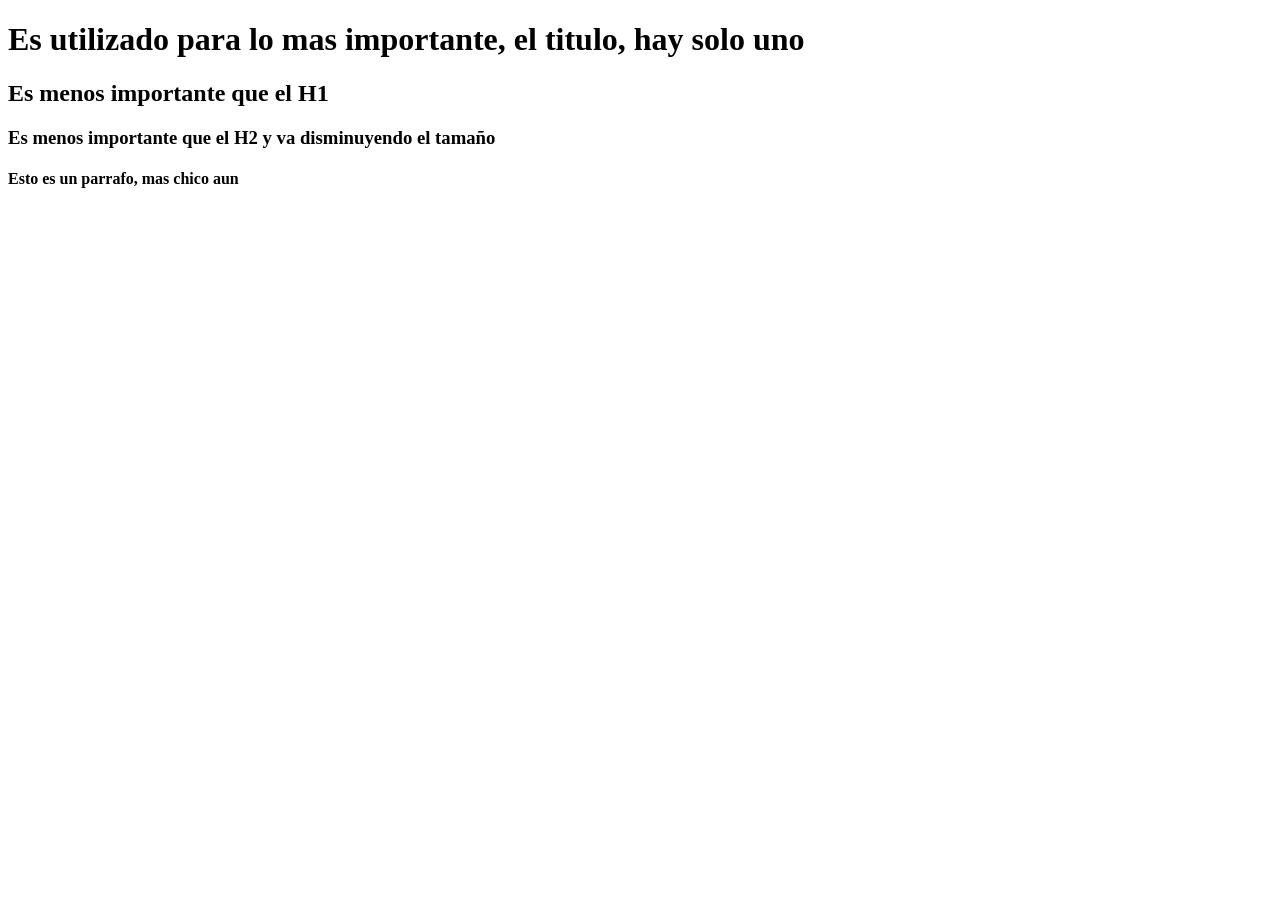
<file: Aplicaciones Web I - Actividad 4/index.html>
<!-- Indica el tipo de docuemento para el navegador -->
<!DOCTYPE html>

<!-- Es un atributo que determina el idioma. Es la raiz tambien -->
<html lang="es">

    <!-- Contiene Metadatos que no se ven -->
    <head>

        <!-- Es un atributo, indica la codificacion -->
        <meta charset="UTF-8">

        <!-- Es otro atributo, se utiliza para que se vea bien en celulares -->
        <meta name="viewport" content="width=device-width, initial-scale=1.0">

        <!-- Indica el titulo de la pagina en el navegador -->
        <title>Actividad 4 - AW1</title>
    </head>

    <!-- Contiene lo que se ve -->
    <body>

        <!-- Es el titulo principal -->
        <h1>
            Es utilizado para lo mas importante, el titulo, hay solo uno
        </h1>
        <h2>
            Es menos importante que el H1
        </h2>
        <h3>
            Es menos importante que el H2 y va disminuyendo el tamaño
        </h3>
        <h4>
            <p>
                Esto es un parrafo, mas chico aun
            </p>
        </h4>
    </body>
</html>

<!-- 
    "index" es el nombre que los servidores web buscan automáticamente 
    cuando alguien entra a una carpeta o dominio sin especificar un archivo.
    El servidor internamente busca un archivo llamado index dentro de esa 
    carpeta y lo carga solo, sin tener que escribir la ruta en la URL. 
-->
</file>
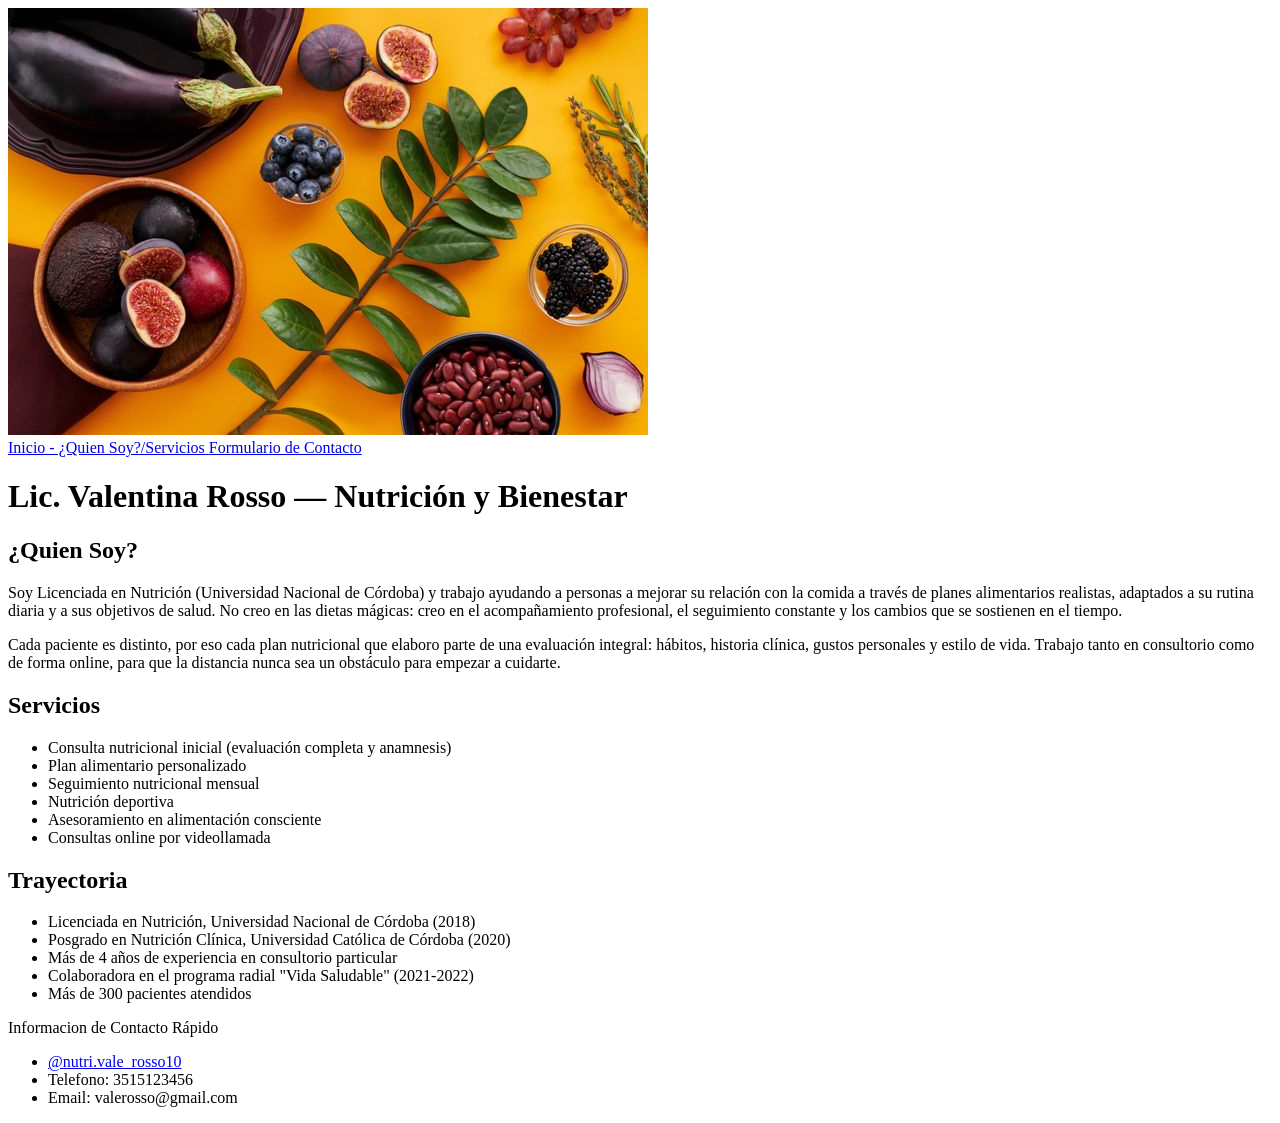
<file: Aplicaciones Web I - Actividad 5/index.html>
<!DOCTYPE html>
<html lang="es">
<head>
    <meta charset="UTF-8">
    <meta name="viewport" content="width=device-width, initial-scale=1.0">
    <title>Inicio</title>
</head>
<body>
    <header>
        <a href="./index.html" aria-label="Vinculo al Inicio">
            <img src="./recursos/imagenes/pexels-vanessa-loring-5965952.jpg" alt="Imagen de Alimentos Variados">
        </a>
        <nav>
            <a href="./index.html">
                Inicio - ¿Quien Soy?/Servicios
            </a>
            <a href="./formcontacto.html">
                Formulario de Contacto
            </a>
        </nav>
    </header>
    <main>
        <h1>
            Lic. Valentina Rosso — Nutrición y Bienestar
        </h1>
        <h2>¿Quien Soy?</h2>
        <p>
            Soy Licenciada en Nutrición (Universidad Nacional de Córdoba) y trabajo ayudando a personas a mejorar su relación con la comida a través de planes alimentarios realistas, adaptados a su rutina diaria y a sus objetivos de salud. No creo en las dietas mágicas: creo en el acompañamiento profesional, el seguimiento constante y los cambios que se sostienen en el tiempo.
        </p>
        <p>
            Cada paciente es distinto, por eso cada plan nutricional que elaboro parte de una evaluación integral: hábitos, historia clínica, gustos personales y estilo de vida. Trabajo tanto en consultorio como de forma online, para que la distancia nunca sea un obstáculo para empezar a cuidarte.
        </p>
        <h2>
            Servicios
        </h2>
        <ul>
            <li>
                Consulta nutricional inicial (evaluación completa y anamnesis)
            </li>
            <li>
                Plan alimentario personalizado
            </li>
            <li>
                Seguimiento nutricional mensual
            </li>
            <li>
                Nutrición deportiva
            </li>
            <li>
                Asesoramiento en alimentación consciente
            </li>
            <li>
                Consultas online por videollamada
            </li>
        </ul>
        <h2>
            Trayectoria
        </h2>
        <ul>
            <li>
                Licenciada en Nutrición, Universidad Nacional de Córdoba (2018)
            </li>
            <li>
                Posgrado en Nutrición Clínica, Universidad Católica de Córdoba (2020)
            </li>
            <li>
                Más de 4 años de experiencia en consultorio particular
            </li>
            <li>
                Colaboradora en el programa radial "Vida Saludable" (2021-2022)
            </li>
            <li>
                Más de 300 pacientes atendidos
            </li>
        </ul>
    </main>
    <footer>
        <p>
            Informacion de Contacto Rápido
        </p>
        <ul>
            <li>
                <a href="https://instagram.com/nutri.vale_rosso10">
                    @nutri.vale_rosso10
                </a>
            </li>
            <li>
                Telefono: 3515123456
            </li>
            <li>
                Email: valerosso@gmail.com
            </li>
        </ul>
    </footer>
</body>
</html>
</file>
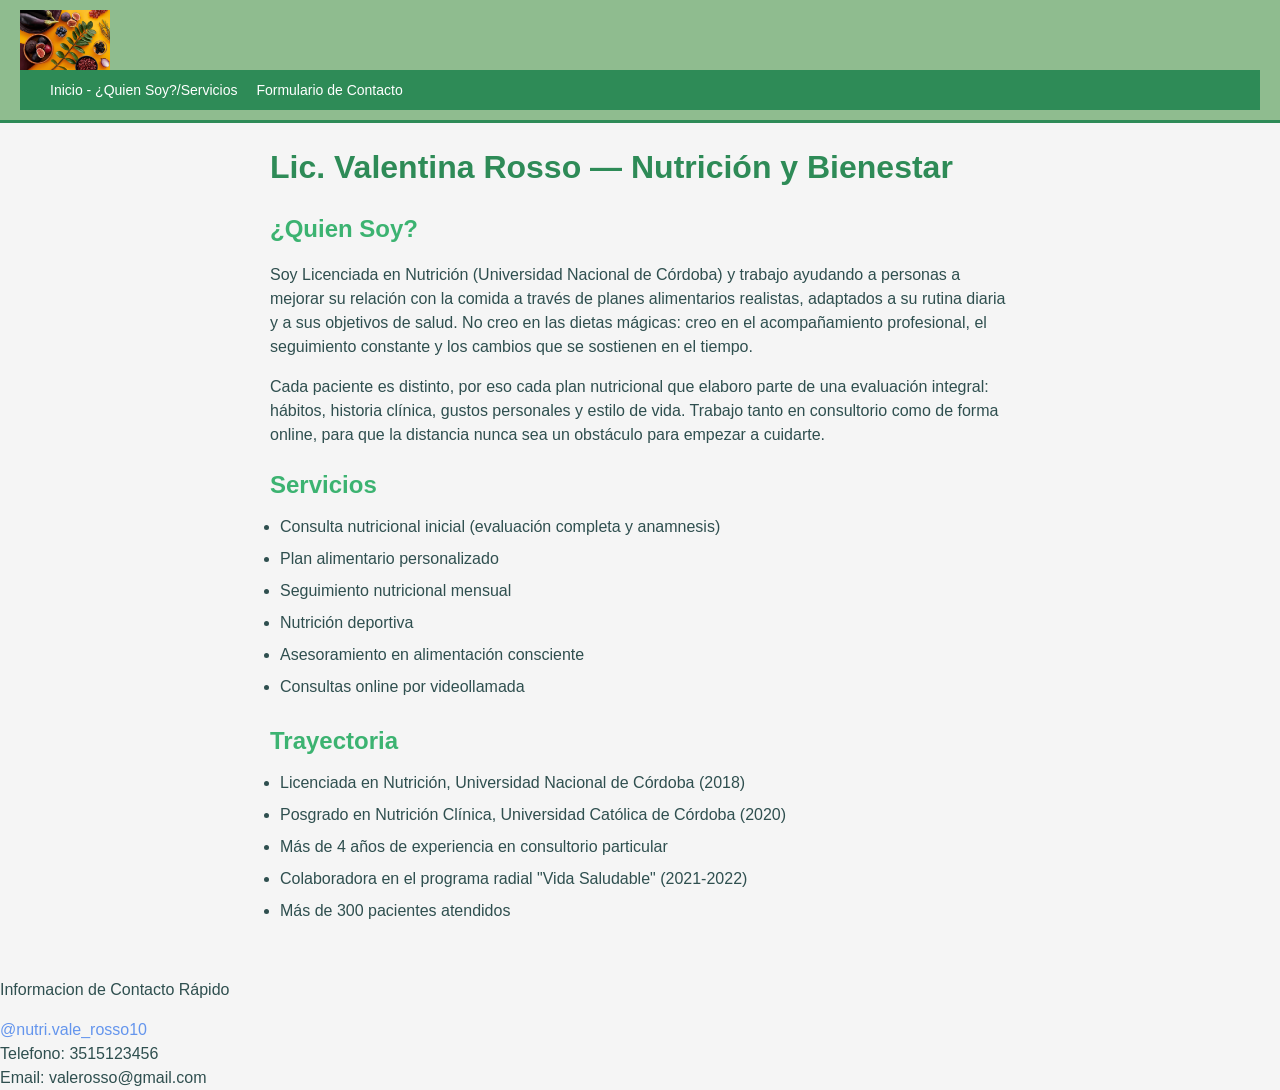
<file: Aplicaciones Web I - Actividad 6/src/index.html>
<!DOCTYPE html>
<html lang="es">
<head>
    <meta charset="UTF-8">
    <meta name="viewport" content="width=device-width, initial-scale=1.0">
    <title>Inicio</title>
    <link rel="stylesheet" href="./recursos/estilos/index.css">
</head>
<body>
    <header class="cabecera-principal">
        <a href="./index.html" aria-label="Vinculo al Inicio">
            <img src="./recursos/imagenes/pexels-vanessa-loring-5965952.jpg" alt="Imagen de Alimentos Variados">
        </a>
        <nav>
            <a href="./index.html">
                Inicio - ¿Quien Soy?/Servicios
            </a>
            <a href="./formcontacto.html">
                Formulario de Contacto
            </a>
        </nav>
    </header>
    <main class="contenido-principal">
        <h1>
            Lic. Valentina Rosso — Nutrición y Bienestar
        </h1>
        <h2>¿Quien Soy?</h2>
        <p>
            Soy Licenciada en Nutrición (Universidad Nacional de Córdoba) y trabajo ayudando a personas a mejorar su relación con la comida a través de planes alimentarios realistas, adaptados a su rutina diaria y a sus objetivos de salud. No creo en las dietas mágicas: creo en el acompañamiento profesional, el seguimiento constante y los cambios que se sostienen en el tiempo.
        </p>
        <p>
            Cada paciente es distinto, por eso cada plan nutricional que elaboro parte de una evaluación integral: hábitos, historia clínica, gustos personales y estilo de vida. Trabajo tanto en consultorio como de forma online, para que la distancia nunca sea un obstáculo para empezar a cuidarte.
        </p>
        <h2>
            Servicios
        </h2>
        <ul>
            <li>
                Consulta nutricional inicial (evaluación completa y anamnesis)
            </li>
            <li>
                Plan alimentario personalizado
            </li>
            <li>
                Seguimiento nutricional mensual
            </li>
            <li>
                Nutrición deportiva
            </li>
            <li>
                Asesoramiento en alimentación consciente
            </li>
            <li>
                Consultas online por videollamada
            </li>
        </ul>
        <h2>
            Trayectoria
        </h2>
        <ul>
            <li>
                Licenciada en Nutrición, Universidad Nacional de Córdoba (2018)
            </li>
            <li>
                Posgrado en Nutrición Clínica, Universidad Católica de Córdoba (2020)
            </li>
            <li>
                Más de 4 años de experiencia en consultorio particular
            </li>
            <li>
                Colaboradora en el programa radial "Vida Saludable" (2021-2022)
            </li>
            <li>
                Más de 300 pacientes atendidos
            </li>
        </ul>
    </main>
    <footer class="pie-principal">
        <p>
            Informacion de Contacto Rápido
        </p>
        <ul>
            <li>
                <a href="https://instagram.com/nutri.vale_rosso10">
                    @nutri.vale_rosso10
                </a>
            </li>
            <li>
                Telefono: 3515123456
            </li>
            <li>
                Email: valerosso@gmail.com
            </li>
        </ul>
    </footer>
</body>
</html>
</file>
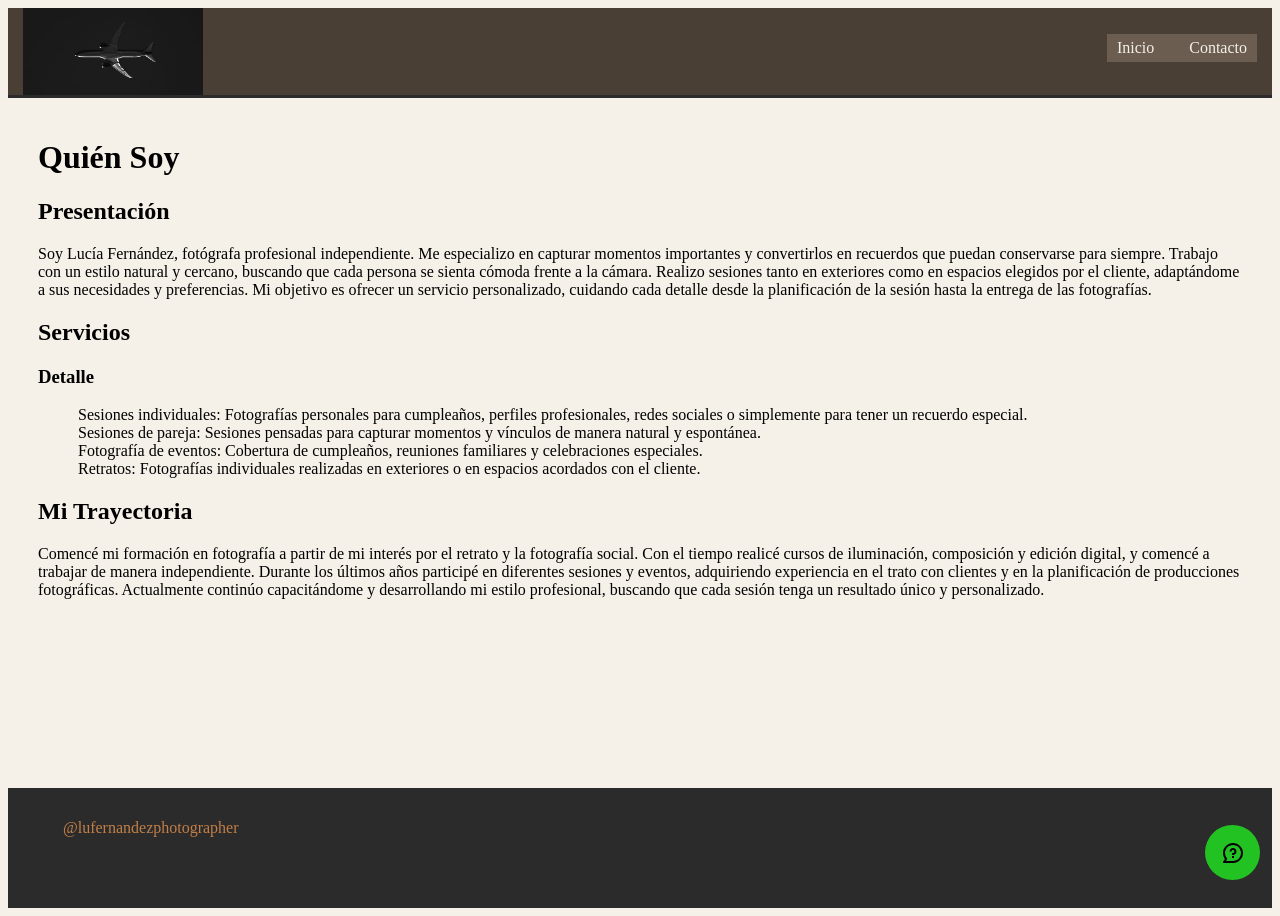
<file: Aplicaciones Web I - Actividad 7/src/index.html>
<!DOCTYPE html>
<html lang="es">
<head>
    <meta charset="UTF-8">
    <meta name="viewport" content="width=device-width, initial-scale=1.0">
    <title>Fotografía - Inicio</title>
    <link rel="stylesheet" href="./recursos/estilos/index.css">
    <link rel="icon" type="image/png" href="./recursos/imagenes/fotografo.png">
</head>
<body>
    <header class="cabecera-principal">
        <a href="./index.html" aria-label="Vinculo al Inicio">
            <img src="./recursos/imagenes/pexels-sevenstormphotography-2180457 (2).jpg" alt="Imagen de fotografo">
        </a>
        <nav>
            <a href="./index.html">
                Inicio
            </a>
            <a href="./contacto.html">
                Contacto
            </a>
        </nav>
    </header>
    <main class="contenido-principal">
        <h1>
            Quién Soy
        </h1>
        <h2>
            Presentación
        </h2>
        
        <p>
            Soy Lucía Fernández, fotógrafa profesional independiente. Me especializo en capturar momentos importantes y convertirlos en recuerdos que puedan conservarse para siempre.

            Trabajo con un estilo natural y cercano, buscando que cada persona se sienta cómoda frente a la cámara. Realizo sesiones tanto en exteriores como en espacios elegidos por el cliente, adaptándome a sus necesidades y preferencias.

            Mi objetivo es ofrecer un servicio personalizado, cuidando cada detalle desde la planificación de la sesión hasta la entrega de las fotografías.
        </p>
        <h2>
            Servicios
        </h2>
        <h3>Detalle</h3>
        <ul>
            <li>
                Sesiones individuales: Fotografías personales para cumpleaños, perfiles profesionales, redes sociales o simplemente para tener un recuerdo especial.
            </li>
            <li>
                Sesiones de pareja: Sesiones pensadas para capturar momentos y vínculos de manera natural y espontánea.
            </li>
            <li>
                Fotografía de eventos: Cobertura de cumpleaños, reuniones familiares y celebraciones especiales.
            </li>
            <li>
                Retratos: Fotografías individuales realizadas en exteriores o en espacios acordados con el cliente.
            </li>
        </ul>
        <h2>
            Mi Trayectoria
        </h2>
        <p>
            Comencé mi formación en fotografía a partir de mi interés por el retrato y la fotografía social. Con el tiempo realicé cursos de iluminación, composición y edición digital, y comencé a trabajar de manera independiente.

            Durante los últimos años participé en diferentes sesiones y eventos, adquiriendo experiencia en el trato con clientes y en la planificación de producciones fotográficas.

            Actualmente continúo capacitándome y desarrollando mi estilo profesional, buscando que cada sesión tenga un resultado único y personalizado.
        </p>
    </main>
    <footer class="pie-principal">
        <ul>
            <li>
                <a href="https://instagram.com/lufernandezphotographer">
                    @lufernandezphotographer
                </a>
            </li>
           <li class="whatsapp">
                <a href="http://wa.me/?tel11111111" target="_blank">
                    <img src="./recursos/imagenes/mensaje.svg" alt="Icono de Mensajeria ">
                </a>
           </li>
        </ul>
    </footer>
</body>
</html>
</file>
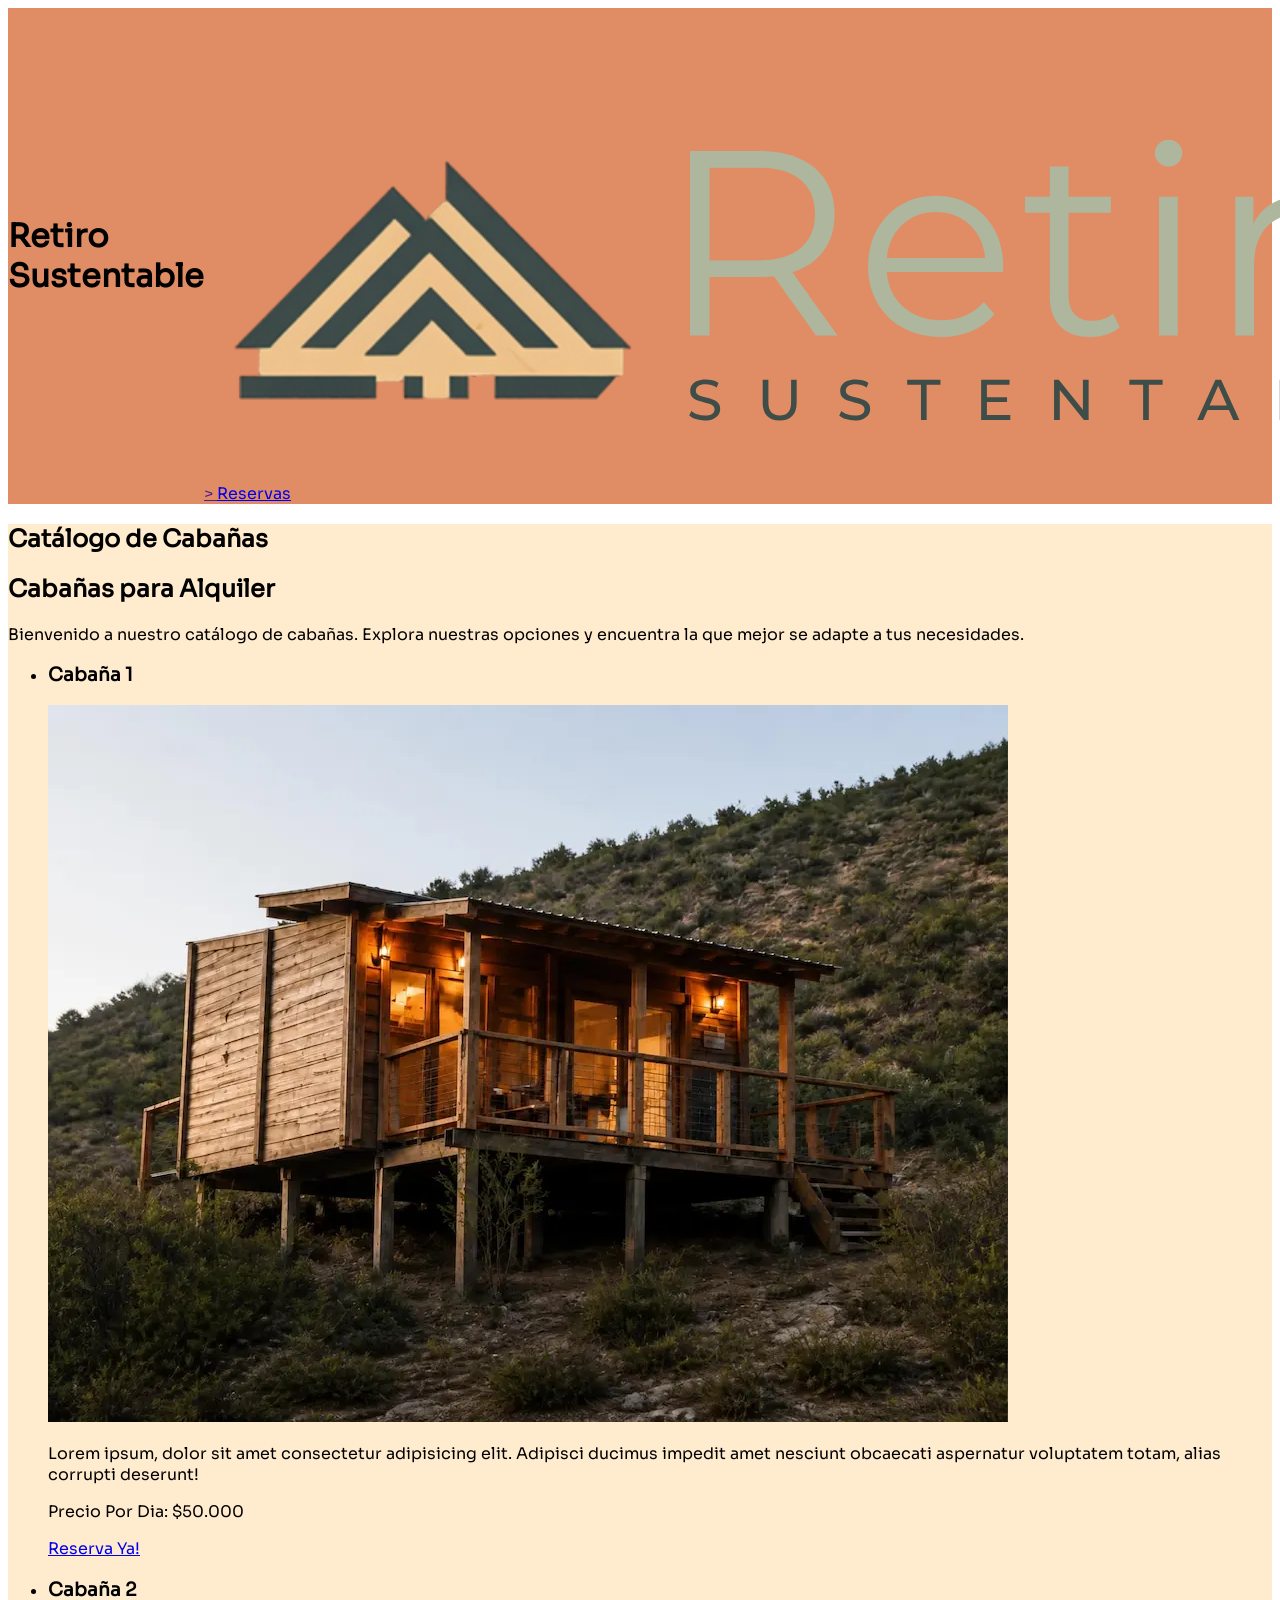
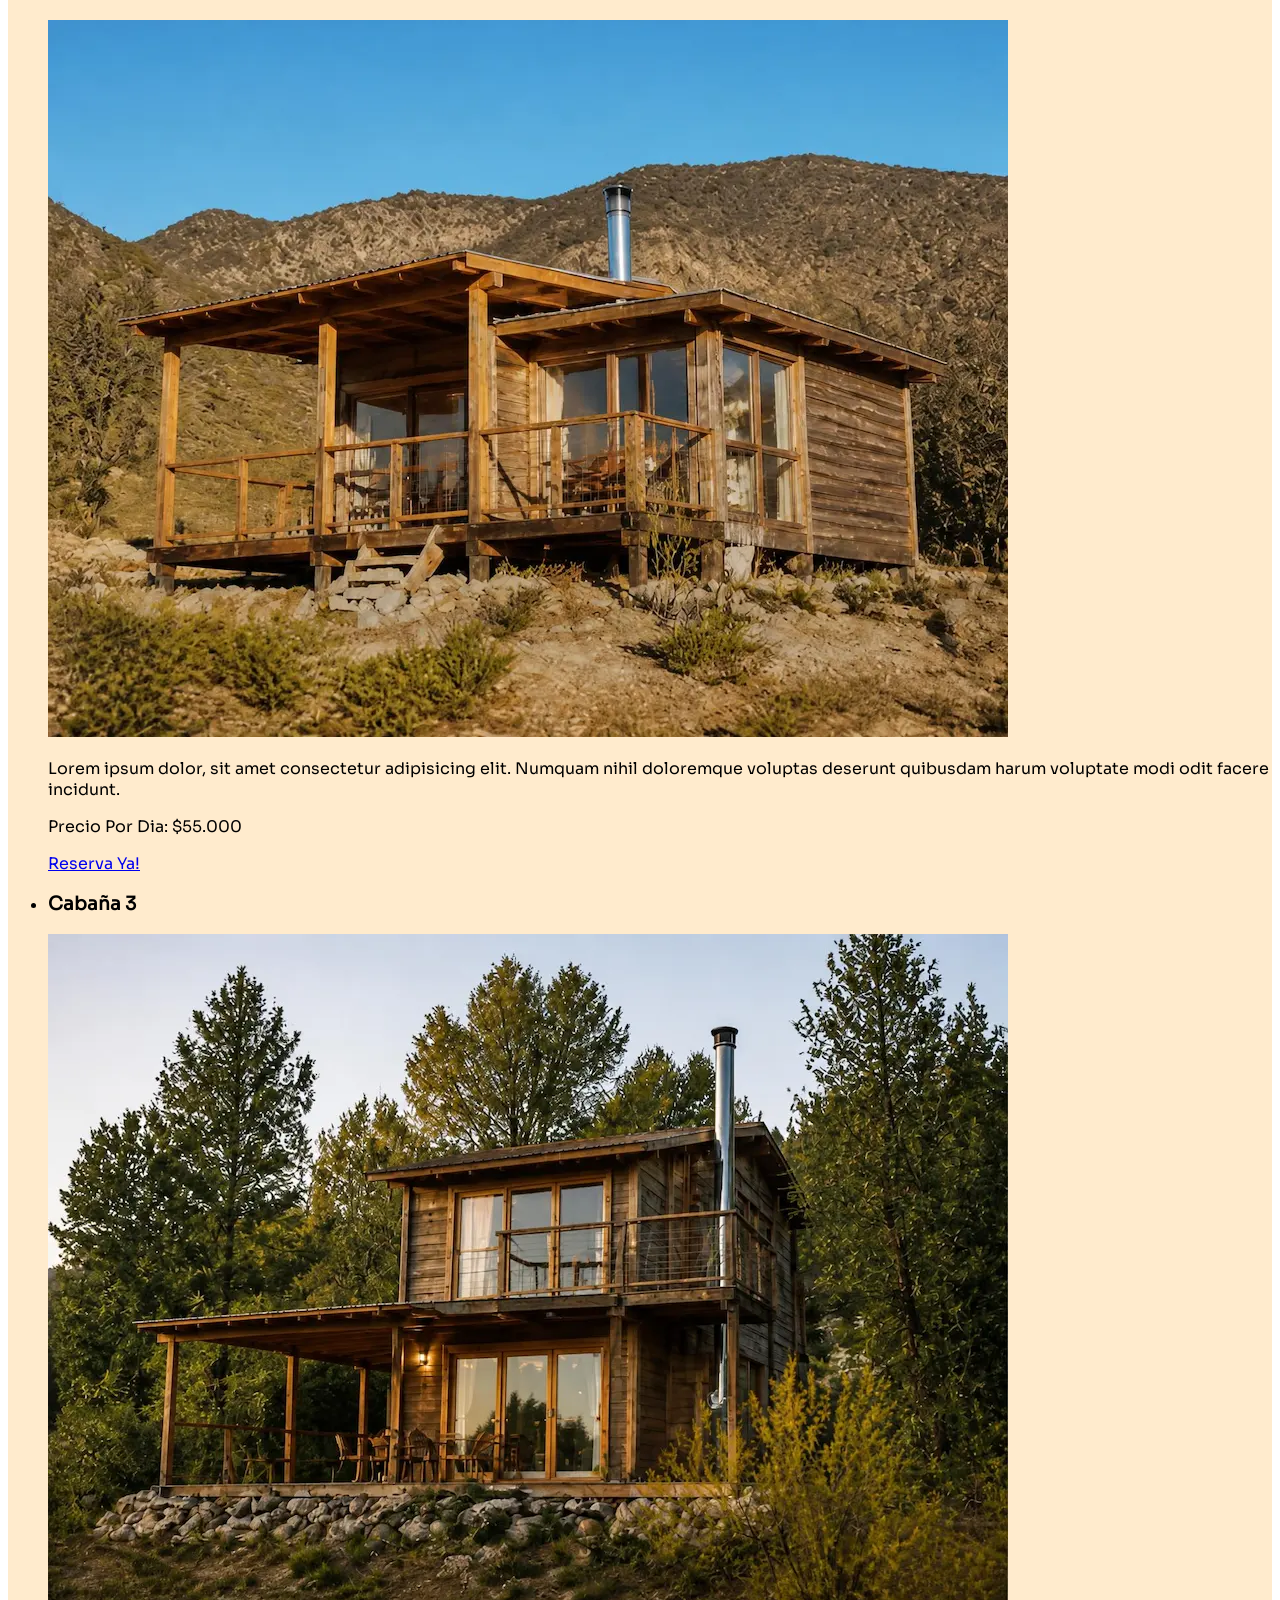
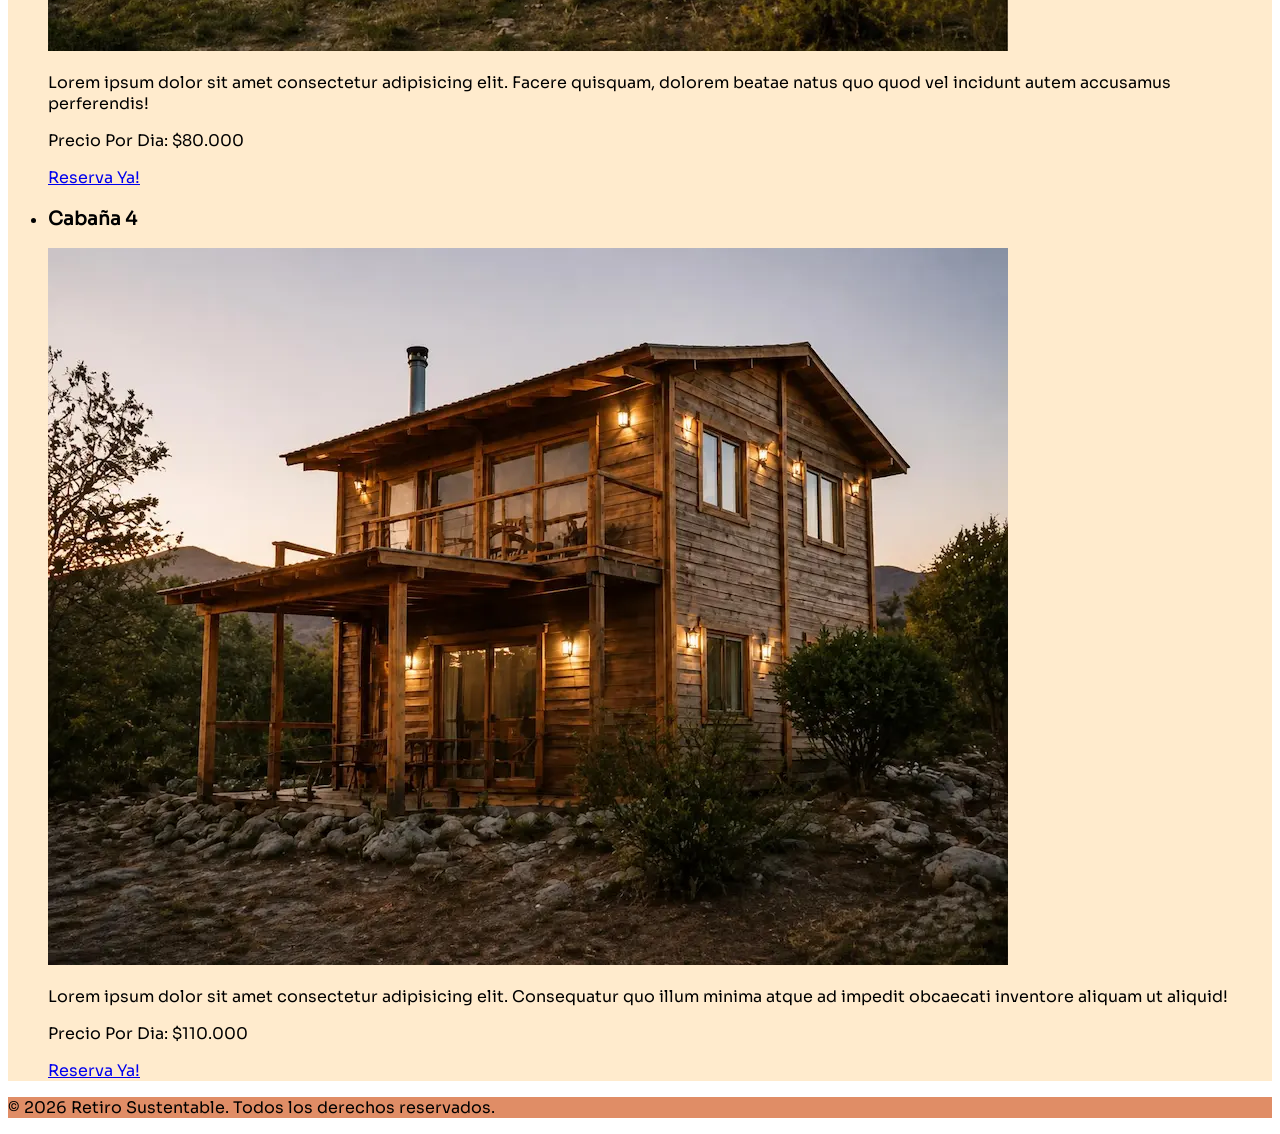
<file: Aplicaciones Web I - Actividad 8/ACTIVIDAD8/src/index.html>
<!DOCTYPE html>
<html lang="es">
<head>
    <meta charset="UTF-8">
    <meta name="viewport" content="width=device-width, initial-scale=1.0">
    <title>Retiro Sustentable - Catálogo</title>
    <link rel="stylesheet" href="./recursos/css/index.css">
</head>
<body>
    <header class="encabezado-principal">
        <h1>Retiro Sustentable</h1>
        <nav>
            <a href="">
                <img src="./recursos/imagenes/logo-rs.svg" alt="Logo Traingulo de Retiro Sustentable">>
            </a>
            <a href="./reservas.html">Reservas</a>
        </nav>
    </header>
    <main class="contenido-principal"> 
        <h2>Catálogo de Cabañas</h2>
        <h2>Cabañas para Alquiler</h2>
        <p>Bienvenido a nuestro catálogo de cabañas. Explora nuestras opciones y encuentra la que mejor se adapte a tus necesidades.</p>
        <section>
            <ul>
                <li>
                    <h3>Cabaña 1</h3>
                    <img src="./recursos/imagenes/modelo1.webp" alt="Foto de una Cabaña de Madera en la Montaña">
                    <p>Lorem ipsum, dolor sit amet consectetur adipisicing elit. Adipisci ducimus impedit amet nesciunt obcaecati aspernatur voluptatem totam, alias corrupti deserunt!</p>
                    <p>Precio Por Dia: $50.000</p>
                    <a href="./reservas.html">Reserva Ya!</a>
                </li>
                <li>
                    <h3>Cabaña 2</h3>
                    <img src="./recursos/imagenes/modelo2.webp" alt="Foto de una Cabaña Pequeña de Madera en la Montaña al Atardecer">
                    <p>Lorem ipsum dolor, sit amet consectetur adipisicing elit. Numquam nihil doloremque voluptas deserunt quibusdam harum voluptate modi odit facere incidunt.</p>
                    <p>Precio Por Dia: $55.000</p>
                    <a href="./reservas.html">Reserva Ya!</a>
                </li>
                <li>
                    <h3>Cabaña 3</h3>
                    <img src="./recursos/imagenes/modelo3.webp" alt="Foto de una Cabaña de Madera Oscura de dos Pisos en la Montaña">
                    <p>Lorem ipsum dolor sit amet consectetur adipisicing elit. Facere quisquam, dolorem beatae natus quo quod vel incidunt autem accusamus perferendis!</p>
                    <p>Precio Por Dia: $80.000</p>
                    <a href="./reservas.html">Reserva Ya!</a>
                </li>
                <li>
                    <h3>Cabaña 4</h3>
                    <img src="./recursos/imagenes/modelo4.webp" alt="Foto de una Cabaña Familiar de dos Pisos Deluxe de Madera en la Montaña">
                    <p>Lorem ipsum dolor sit amet consectetur adipisicing elit. Consequatur quo illum minima atque ad impedit obcaecati inventore aliquam ut aliquid!</p>
                    <p>Precio Por Dia: $110.000</p>
                    <a href="./reservas.html">Reserva Ya!</a>
                </li>
            </ul>
        </section>
    </main>
    <footer class="pie-principal">
        <p>&copy; 2026 Retiro Sustentable. Todos los derechos reservados.</p>
    </footer>
    </body>
    </html>
</file>
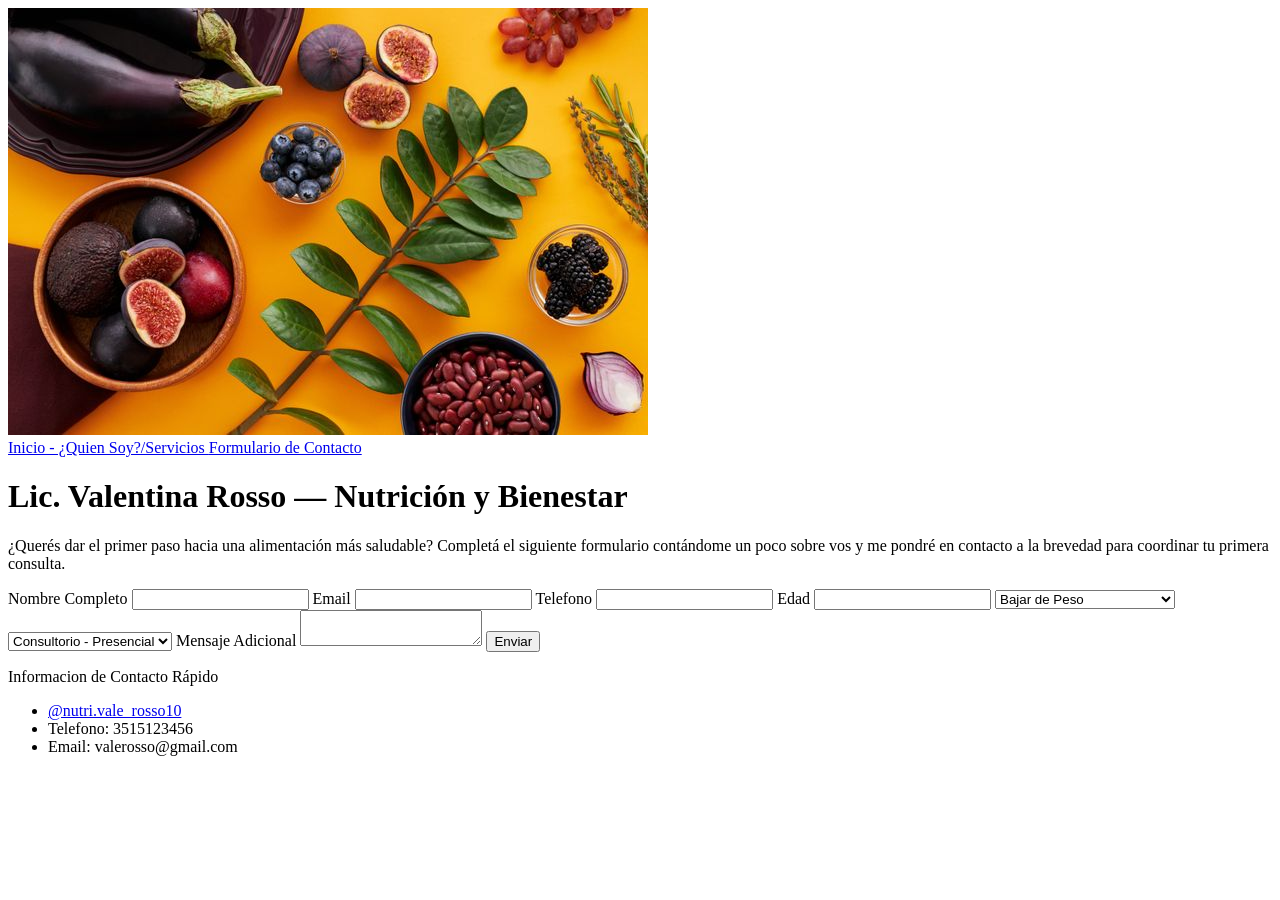
<file: Aplicaciones Web I - Actividad 5/formcontacto.html>
<!DOCTYPE html>
<html lang="es">
<head>
    <meta charset="UTF-8">
    <meta name="viewport" content="width=device-width, initial-scale=1.0">
    <title>Formulario de Contacto</title>
</head>
<body>
    <header>
        <a href="./index.html" aria-label="Vinculo al Inicio">
            <img src="./recursos/imagenes/pexels-vanessa-loring-5965952.jpg" alt="Imagen de Alimentos Variados">
        </a>
        <nav>
            <a href="./index.html">
                Inicio - ¿Quien Soy?/Servicios
            </a>
            <a href="./formcontacto.html">
                Formulario de Contacto
            </a>
        </nav>
    </header>
    <main>
        <h1>
            Lic. Valentina Rosso — Nutrición y Bienestar
        </h1>
        <p>
            ¿Querés dar el primer paso hacia una alimentación más saludable? Completá el siguiente formulario contándome un poco sobre vos y me pondré en contacto a la brevedad para coordinar tu primera consulta.
        </p>
        <form action="./formcontacto.html" method="post">
            <label for="id_nombrecompleto">
                Nombre Completo
            </label>
            <input type="text" name="nombrecompleto" id="id_nombrecompleto">
            <label for="id_email">
                Email
            </label>
            <input type="email" name="email" id="id_email">
            <label for="id_telefono">
                Telefono
            </label>
            <input type="text" name="telefono" id="id_telefono">
            <label for="id_edad">
                Edad
            </label>
            <input type="number" name="edad" id="id_edad">
            <select name="motivoconsulta" id="id_motivoconsulta">
                <option value="bajardepeso">
                    Bajar de Peso
                </option>
                <option value="nutriciondeportiva">
                    Nutrición Deportiva
                </option>
                <option value="alimentaciónconsciente">
                    Alimentacion Consciente
                </option>
                 <option value="seguimientoporpatologia">
                    Seguimiento por Patología
                </option>
                 <option value="otro">
                    Otro
                </option>
            </select>
            <select name="modalidad" id="id_modalidad">
                <option value="consultoriopresencial">
                    Consultorio - Presencial
                </option>
                <option value="consultaonline">
                    Consulta Online
                </option>
            </select>
            <label for="id_mensajeadicional">Mensaje Adicional</label>
            <textarea name="mensajeadicional" id="id_mensajeadicional">
            </textarea>
            <button type="submit">
                Enviar
            </button>
        </form>
    </main>
    <footer>
        <p>
            Informacion de Contacto Rápido
        </p>
        <ul>
            <li>
                <a href="https://instagram.com/nutri.vale_rosso10">
                    @nutri.vale_rosso10
                </a>
            </li>
            <li>
                Telefono: 3515123456
            </li>
            <li>
                Email: valerosso@gmail.com
            </li>
        </ul>
    </footer>
</body>
</html>
</file>
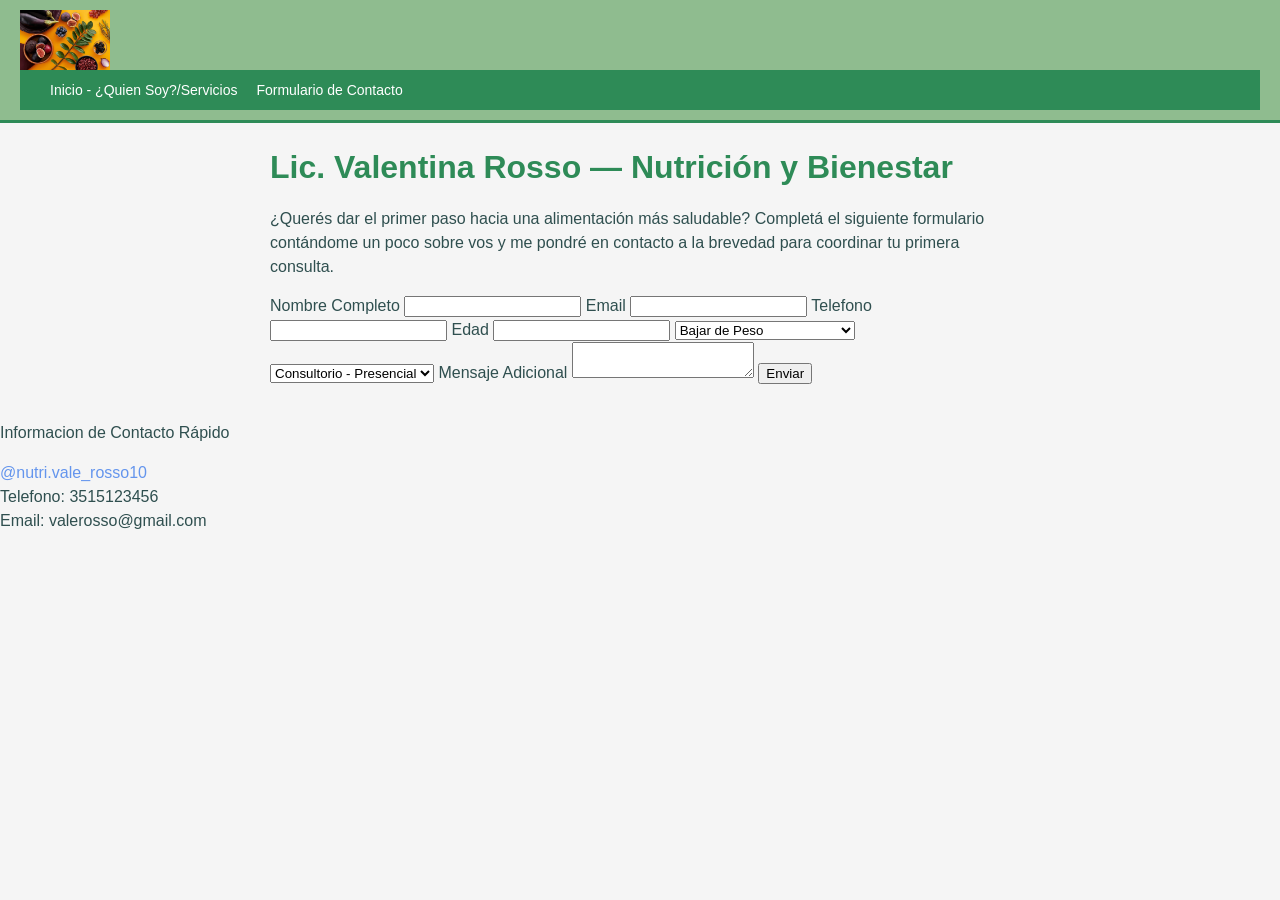
<file: Aplicaciones Web I - Actividad 6/src/formcontacto.html>
<!DOCTYPE html>
<html lang="es">
<head>
    <meta charset="UTF-8">
    <meta name="viewport" content="width=device-width, initial-scale=1.0">
    <title>Formulario de Contacto</title>
    <link rel="stylesheet" href="./recursos/estilos/index.css">
</head>
<body>
    <header class="cabecera-principal">
        <a href="./index.html" aria-label="Vinculo al Inicio">
            <img src="./recursos/imagenes/pexels-vanessa-loring-5965952.jpg" alt="Imagen de Alimentos Variados">
        </a>
        <nav>
            <a href="./index.html">
                Inicio - ¿Quien Soy?/Servicios
            </a>
            <a href="./formcontacto.html">
                Formulario de Contacto
            </a>
        </nav>
    </header>
    <main class="contenido-principal">
        <h1>
            Lic. Valentina Rosso — Nutrición y Bienestar
        </h1>
        <p>
            ¿Querés dar el primer paso hacia una alimentación más saludable? Completá el siguiente formulario contándome un poco sobre vos y me pondré en contacto a la brevedad para coordinar tu primera consulta.
        </p>
        <form action="./formcontacto.html" method="post">
            <label for="id_nombrecompleto">
                Nombre Completo
            </label>
            <input type="text" name="nombrecompleto" id="id_nombrecompleto">
            <label for="id_email">
                Email
            </label>
            <input type="email" name="email" id="id_email">
            <label for="id_telefono">
                Telefono
            </label>
            <input type="text" name="telefono" id="id_telefono">
            <label for="id_edad">
                Edad
            </label>
            <input type="number" name="edad" id="id_edad">
            <select name="motivoconsulta" id="id_motivoconsulta">
                <option value="bajardepeso">
                    Bajar de Peso
                </option>
                <option value="nutriciondeportiva">
                    Nutrición Deportiva
                </option>
                <option value="alimentaciónconsciente">
                    Alimentacion Consciente
                </option>
                 <option value="seguimientoporpatologia">
                    Seguimiento por Patología
                </option>
                 <option value="otro">
                    Otro
                </option>
            </select>
            <select name="modalidad" id="id_modalidad">
                <option value="consultoriopresencial">
                    Consultorio - Presencial
                </option>
                <option value="consultaonline">
                    Consulta Online
                </option>
            </select>
            <label for="id_mensajeadicional">Mensaje Adicional</label>
            <textarea name="mensajeadicional" id="id_mensajeadicional">
            </textarea>
            <button type="submit">
                Enviar
            </button>
        </form>
    </main>
    <footer class="pie-principal">
        <p>
            Informacion de Contacto Rápido
        </p>
        <ul>
            <li>
                <a href="https://instagram.com/nutri.vale_rosso10">
                    @nutri.vale_rosso10
                </a>
            </li>
            <li>
                Telefono: 3515123456
            </li>
            <li>
                Email: valerosso@gmail.com
            </li>
        </ul>
    </footer>
</body>
</html>
</file>
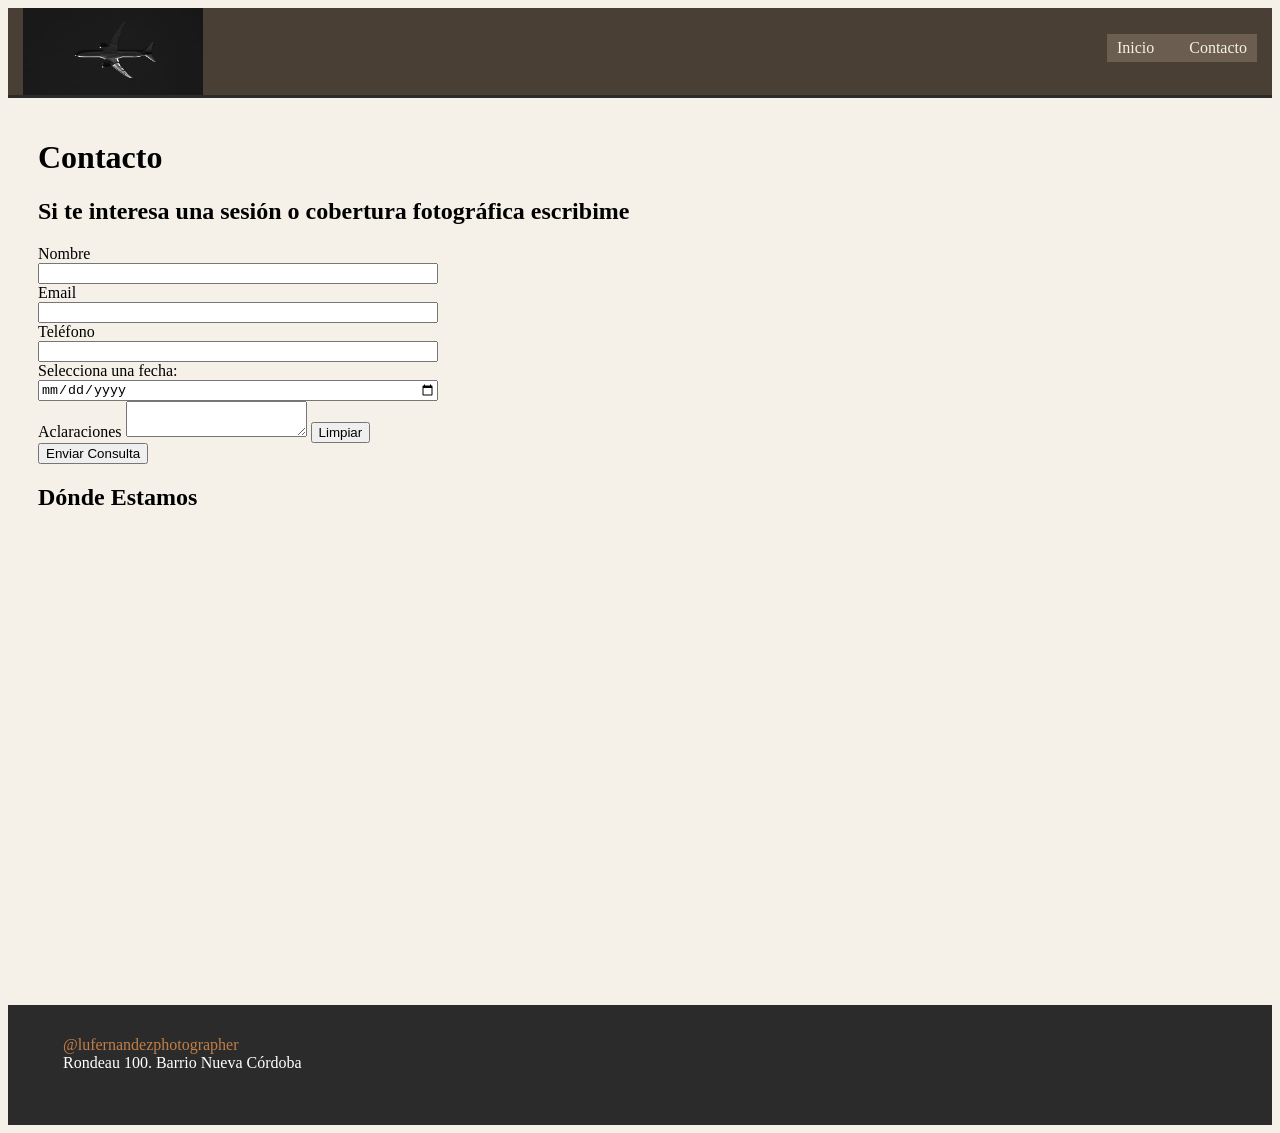
<file: Aplicaciones Web I - Actividad 7/src/contacto.html>
<!DOCTYPE html>
<html lang="es">
<head>
    <meta charset="UTF-8">
    <meta name="viewport" content="width=device-width, initial-scale=1.0">
    <title>Formulario de Contacto</title>
    <link rel="stylesheet" href="./recursos/estilos/index.css">
</head>
<body>
    <header class="cabecera-principal">
        <a href="./index.html" aria-label="Vinculo al Inicio">
            <img src="./recursos/imagenes/pexels-sevenstormphotography-2180457 (2).jpg" alt="Imagen de fotografo">
        </a>
        <nav>
            <a href="./index.html">
                Inicio
            </a>
            <a href="./contacto.html">
                Contacto
            </a>
        </nav>
    </header>
    <main class="contenido-principal">
        <h1>
            Contacto
        </h1>
        <h2>Si te interesa una sesión o cobertura fotográfica escribime</h2>
        <form action="./contacto.html" method="post">

            <label for="id-nombre">Nombre</label>
            <input type="text" name="nombre" id="id-nombre">
            <label for="id-email">Email</label>
            <input type="email" name="email" id="id-email">

            <label for="id-telefono">Teléfono</label>
            <input type="telefono" name="telefono" id="id-telefono">
            <label for="id-fecha">Selecciona una fecha:</label>
            <input type="date" name="fecha" id="id-fecha">
           


            <label for="id-aclaraciones">Aclaraciones</label>
            <textarea name="aclaraciones" id="id-aclaraciones"></textarea>

            <button type="reset">Limpiar</button>
            <button type="submit">Enviar Consulta</button>
            <!-- <input type="button" value="Enviar">  -->
        </form>

        <h2>Dónde Estamos</h2>
        <iframe src="https://www.google.com/maps/embed?pb=!1m18!1m12!1m3!1d3404.6398035198818!2d-64.1799478!3d-31.424048700000004!2m3!1f0!2f0!3f0!3m2!1i1024!2i768!4f13.1!3m3!1m2!1s0x9432a2905e176f69%3A0x7fa532d56b34e734!2sRondeau%2C%20X5000%20C%C3%B3rdoba!5e0!3m2!1ses!2sar!4v1788366526728!5m2!1ses!2sar" width="600" height="450" style="border:0;" allowfullscreen="" loading="lazy" referrerpolicy="strict-origin-when-cross-origin"></iframe>

    </main>
    <footer class="pie-principal">
        <ul>
            <li>
                <a href="https://instagram.com/lufernandezphotographer">
                    @lufernandezphotographer
                </a>
            </li>
          
            <li>
                Rondeau 100. Barrio Nueva Córdoba
            </li>
        </ul>
    </footer>
</body>
</html>
</file>
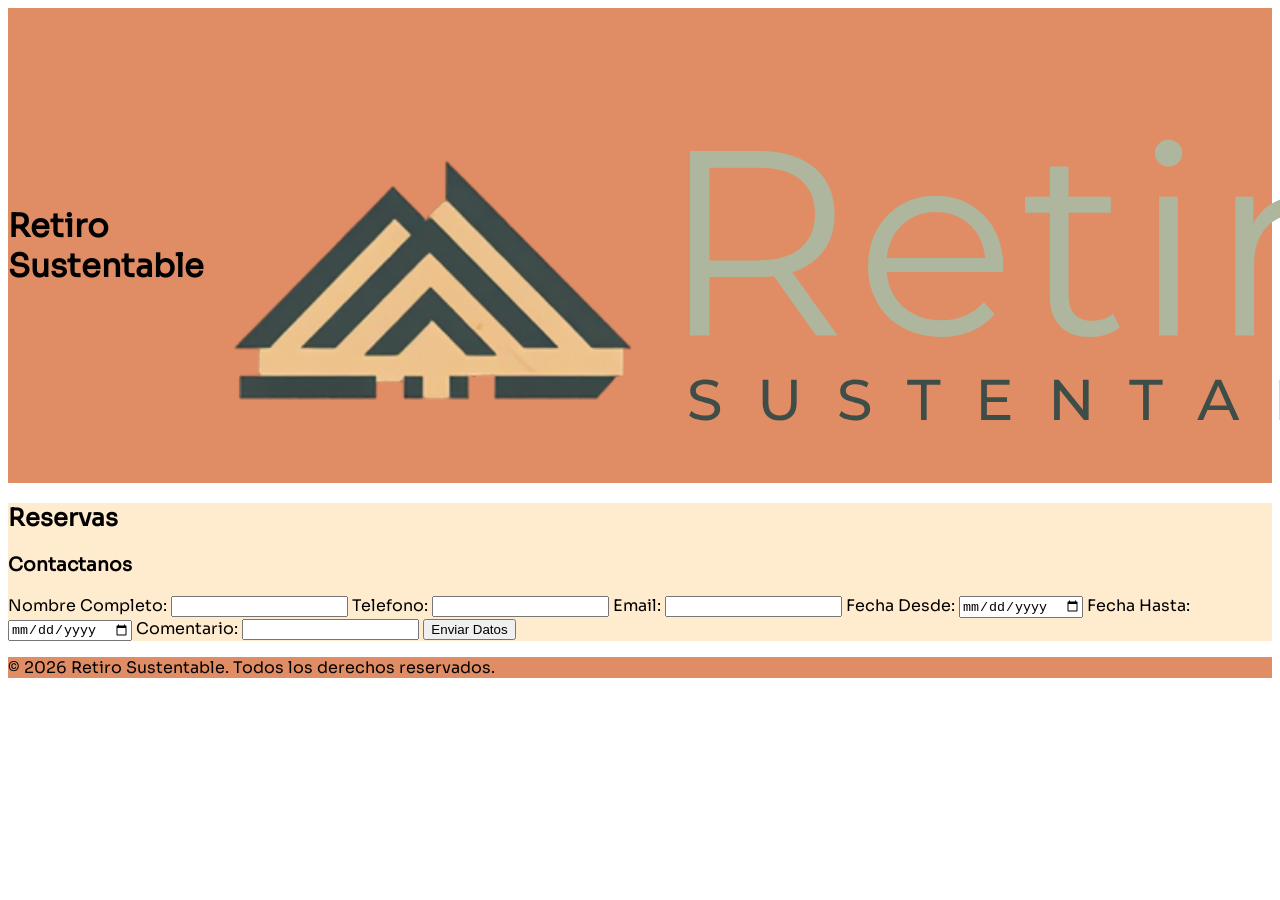
<file: Aplicaciones Web I - Actividad 8/ACTIVIDAD8/src/reservas.html>
<!DOCTYPE html>
<html lang="es">
<head>
    <meta charset="UTF-8">
    <meta name="viewport" content="width=device-width, initial-scale=1.0">
    <title>Retiro Sustentable - Reservas</title>
    <link rel="stylesheet" href="./recursos/css/index.css">
</head>
<body>
    <header class="encabezado-principal">
        <h1>Retiro Sustentable</h1>
        <nav>
            <a href="./index.html">
                <img src="./recursos/imagenes/logo-rs.svg" alt="Logo Traingulo de Retiro Sustentable">
            </a>
        </nav>
    </header>
    <main class="contenido-principal">
        <h2>Reservas</h2>
        <h3>Contactanos</h3>
       <form action="./reservas.html" method="post">
            <label for="id_nombrecompleto">
                Nombre Completo:
            </label>
            <input type="text" name="nombrecompleto" id="id_nombrecompleto">
            <label for="id_telefono">
                Telefono:
            </label>
            <input type="number" name="telefono" id="id_telefono">
            <label for="id_email">
                Email:
            </label>
            <input type="email" name="email" id="id_email">
            <label for="id_fechadesde">
                Fecha Desde:
            </label>
            <input type="date" name="fechadesde" id="id_fechadesde">
            <label for="id_fechahasta">
                Fecha Hasta:
            </label>
            <input type="date" name="fechahasta" id="id_fechahasta">
             <label for="id_comentario">
                Comentario:
            </label>
            <input type="text" name="comentario" id="id_comentario">
            <button type="submit">
                Enviar Datos
            </button>
       </form>
    </main>
    <footer class="pie-principal">
        <p>&copy; 2026 Retiro Sustentable. Todos los derechos reservados.</p>
    </footer>
</body>
</html>
</file>
<file: Aplicaciones Web I - Actividad 6/src/recursos/estilos/index.css>
*{
    box-sizing: border-box;
}

html, h1, h2, h3, ul, body{
    padding: 0;
    margin: 0;
}

body{
    background-color: whitesmoke;
    font-family: Arial, Helvetica, sans-serif;
    color: darkslategray;
    line-height: 1.5;
}

a{
    color: cornflowerblue;
    text-decoration: none;
}

h1{
    color: seagreen;
}

h2{
    margin-top: 20px;
    margin-bottom: 8px;
    color: mediumseagreen;
}

img{
    max-width: 100%;
    display: block;
}

.cabecera-principal{
    width: 100%;
    background-color: darkseagreen;
    padding: 10px 20px;
    border-bottom: 3px solid seagreen;
}

.cabecera-principal img{
    height: 60px;
    width: auto;
}

.cabecera-principal nav{
    background-color: seagreen;
    padding: 8px 15px;
}

.cabecera-principal nav a{
    color: white;
    margin-left: 15px;
    font-size: 14px;
}

.contenido-principal{
    padding: 20px 30px;
    max-width: 800px;
    margin: 0 auto;
}

.contenido-principal p{
    margin-bottom: 15px;
}

.contenido-principal ul{
    margin-bottom: 15px;
    padding-left: 10px;
}

.contenido-principal ul li{
    padding: 4px 0;
}
</file>
<file: Aplicaciones Web I - Actividad 7/src/recursos/estilos/index.css>
/* modelo de caja alternativo */
*{
    box-sizing: border-box;
}

/* reseteo básico */
ul, ol {
    list-style: none;
}

a {
    text-decoration: none;
    color: inherit;
}

img {
    max-width: 100%;
    display: block;
}


/* tipo */
body {
    background-color: #f5f0e8;
    display: grid;
    grid-template-rows: auto 1fr auto;
    min-height: 100vh;
}

a {
    text-decoration: none;
    color: #c17f47;
}

/* clase */
.cabecera-principal {
    width: 100%;
    height: 90px;
    background-color: #4a3f35;
    padding: 8px 15px 15px 15px;
    border-bottom: 3px solid #2b2b2b;
}
.cabecera-principal nav {
    background-color: #6b5d4f;
}

/*---------------------*/

.contenido-principal {
    padding: 20px 30px;
}
.contenido-principal form {
    display: block;
    width: 400px;
}
.contenido-principal form input {
    display: block;
    width: 100%;
}

/*--------------------*/

.pie-principal {
    background-color: #2b2b2b;
    color: #ffffff;
    padding: 15px;
    width: 100%;
    height: 120px;
}

.pie-principal .whatsapp {
    position: fixed;
    bottom: 20px;
    right: 20px;
    width: 55px;
    height: 55px;
    background-color: rgb(35, 194, 35);
    border-radius: 50%;
    display: flex;
    align-items: center;
    justify-content: center;
    z-index: 999;
}

.cabecera-principal {
    width: 100%;
    height: 90px;
    background-color: #4a3f35;
    padding: 8px 15px 15px 15px;
    border-bottom: 3px solid #2b2b2b;
    display: flex;
    align-items: center;
    justify-content: space-between;
    overflow: hidden;
    position: sticky;
    top: 0;
    z-index: 100;
}

.cabecera-principal img {
    height: 100%;
    width: 180px;
    object-fit: cover;
    object-position: center;
}

.cabecera-principal nav {
    background-color: #6b5d4f;
    display: flex;
    gap: 15px;
}

.cabecera-principal nav a {
    color: #f5f0e8;
    padding: 5px 10px;
}
</file>
<file: Aplicaciones Web I - Actividad 8/ACTIVIDAD8/src/recursos/css/index.css>
@font-face {
    font-family: 'Sora';
    src: url(./fuentes/Sora-Regular.ttf);
}

*{
    box-sizing: border-box;
}

html {
    font-family: 'Sora', sans-serif;
    font-size: 16px;
}

.encabezado-principal {
    background-color: rgb(224, 141, 102);
    display: flex;
    justify-content: space-between;
    align-items: center;
}

.contenido-principal {
    background-color: blanchedalmond;
}   

.pie-principal {
    background-color: rgb(224, 141, 102);
}
</file>
